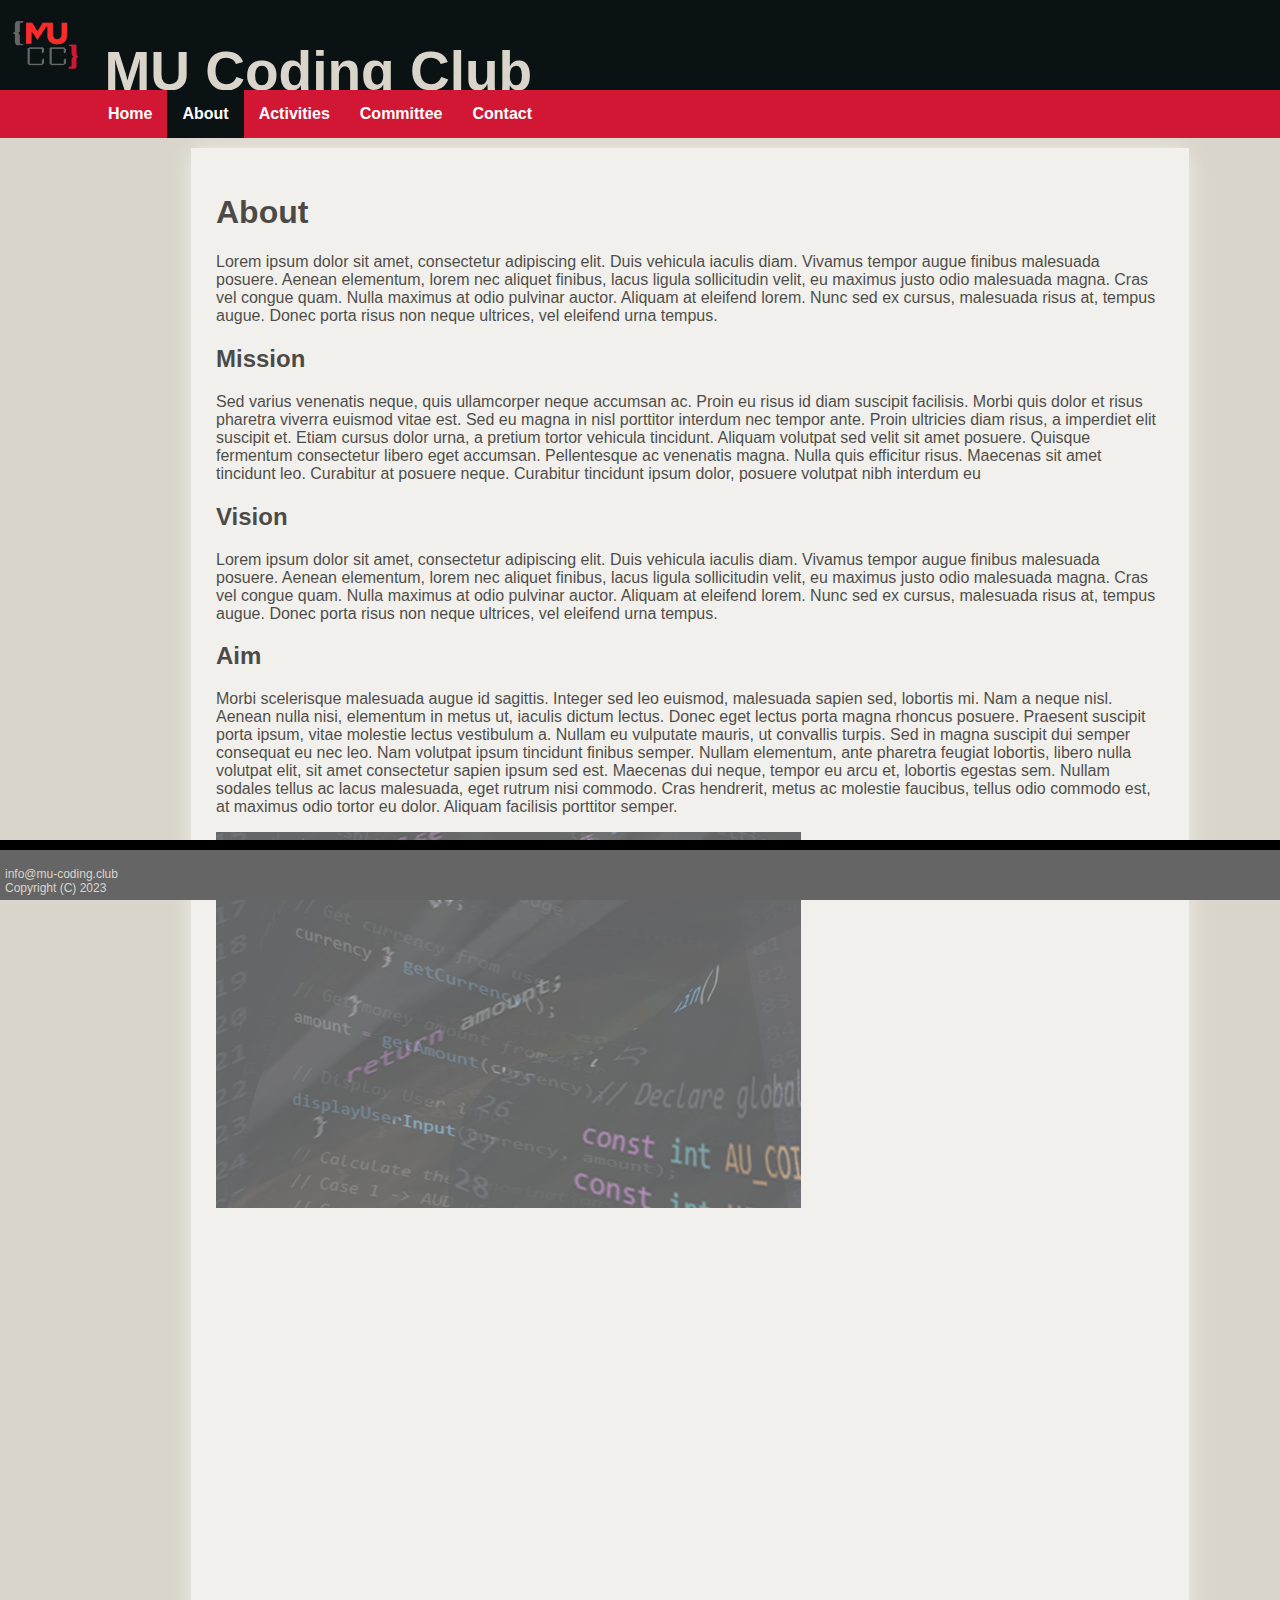
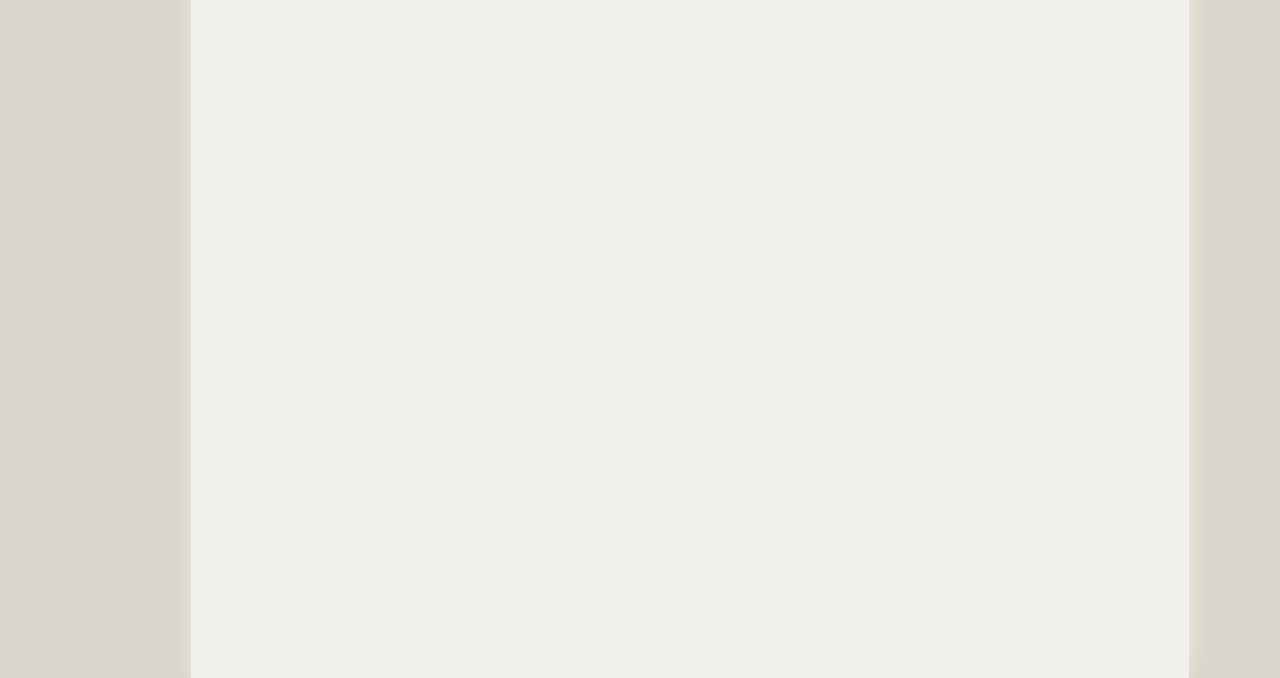
<file: mucodewebsite/about.html>
<!DOCTYPE html>
<html>
 <head>
  <title> MU Coding Club  </title>
 <link rel="stylesheet" href="css/style.css">
</head>

<body>

 <div class="topbar">
   <img src="images/logo_small.png">
   <h1 class="main-title"> MU Coding Club </h1>
 </div>

 <div class="navbar">
  <nav>
   <ul>
    <li> <a href="index.html">       Home         </a> </li>
    <li class="current"> <a href="about.html">       About        </a> </li>
    <li> <a href="activities.html">  Activities   </a> </li>
    <li> <a href="committee.html">   Committee    </a> </li>
    <li> <a href="contact.html">     Contact      </a> </li>
   </ul>
  </nav>
 </div>


 <div class="main-container">
    <h1> About </h1>
      <p>
       Lorem ipsum dolor sit amet, consectetur adipiscing elit. Duis vehicula iaculis diam. Vivamus tempor augue finibus malesuada posuere. Aenean elementum, lorem nec aliquet finibus, lacus ligula sollicitudin velit, eu maximus justo odio malesuada magna. Cras vel congue quam. Nulla maximus at odio pulvinar auctor. Aliquam at eleifend lorem. Nunc sed ex cursus, malesuada risus at, tempus augue. Donec porta risus non neque ultrices, vel eleifend urna tempus.
      </p>

    <h2> Mission </h2>
      <p>
       Sed varius venenatis neque, quis ullamcorper neque accumsan ac. Proin eu risus id diam suscipit facilisis. Morbi quis dolor et risus pharetra viverra euismod vitae est. Sed eu magna in nisl porttitor interdum nec tempor ante. Proin ultricies diam risus, a imperdiet elit suscipit et. Etiam cursus dolor urna, a pretium tortor vehicula tincidunt. Aliquam volutpat sed velit sit amet posuere. Quisque fermentum consectetur libero eget accumsan. Pellentesque ac venenatis magna. Nulla quis efficitur risus. Maecenas sit amet tincidunt leo. Curabitur at posuere neque. Curabitur tincidunt ipsum dolor, posuere volutpat nibh interdum eu
      </p>

    <h2> Vision </h2>
     <p>
      Lorem ipsum dolor sit amet, consectetur adipiscing elit. Duis vehicula iaculis diam. Vivamus tempor augue finibus malesuada posuere. Aenean elementum, lorem nec aliquet finibus, lacus ligula sollicitudin velit, eu maximus justo odio malesuada magna. Cras vel congue quam. Nulla maximus at odio pulvinar auctor. Aliquam at eleifend lorem. Nunc sed ex cursus, malesuada risus at, tempus augue. Donec porta risus non neque ultrices, vel eleifend urna tempus.
     </p>

    <h2> Aim </h2>
    <p>
      Morbi scelerisque malesuada augue id sagittis. Integer sed leo euismod, malesuada sapien sed, lobortis mi. Nam a neque nisl. Aenean nulla nisi, elementum in metus ut, iaculis dictum lectus. Donec eget lectus porta magna rhoncus posuere. Praesent suscipit porta ipsum, vitae molestie lectus vestibulum a. Nullam eu vulputate mauris, ut convallis turpis. Sed in magna suscipit dui semper consequat eu nec leo. Nam volutpat ipsum tincidunt finibus semper. Nullam elementum, ante pharetra feugiat lobortis, libero nulla volutpat elit, sit amet consectetur sapien ipsum sed est. Maecenas dui neque, tempor eu arcu et, lobortis egestas sem. Nullam sodales tellus ac lacus malesuada, eget rutrum nisi commodo. Cras hendrerit, metus ac molestie faucibus, tellus odio commodo est, at maximus odio tortor eu dolor. Aliquam facilisis porttitor semper.
    </p>

     <img src="images/code1.png">
  </div>

 <div class="footerbar">
 <p>info@mu-coding.club<br />
Copyright (C) 2023</p>
 </div>

 </body>
</html>
</file>
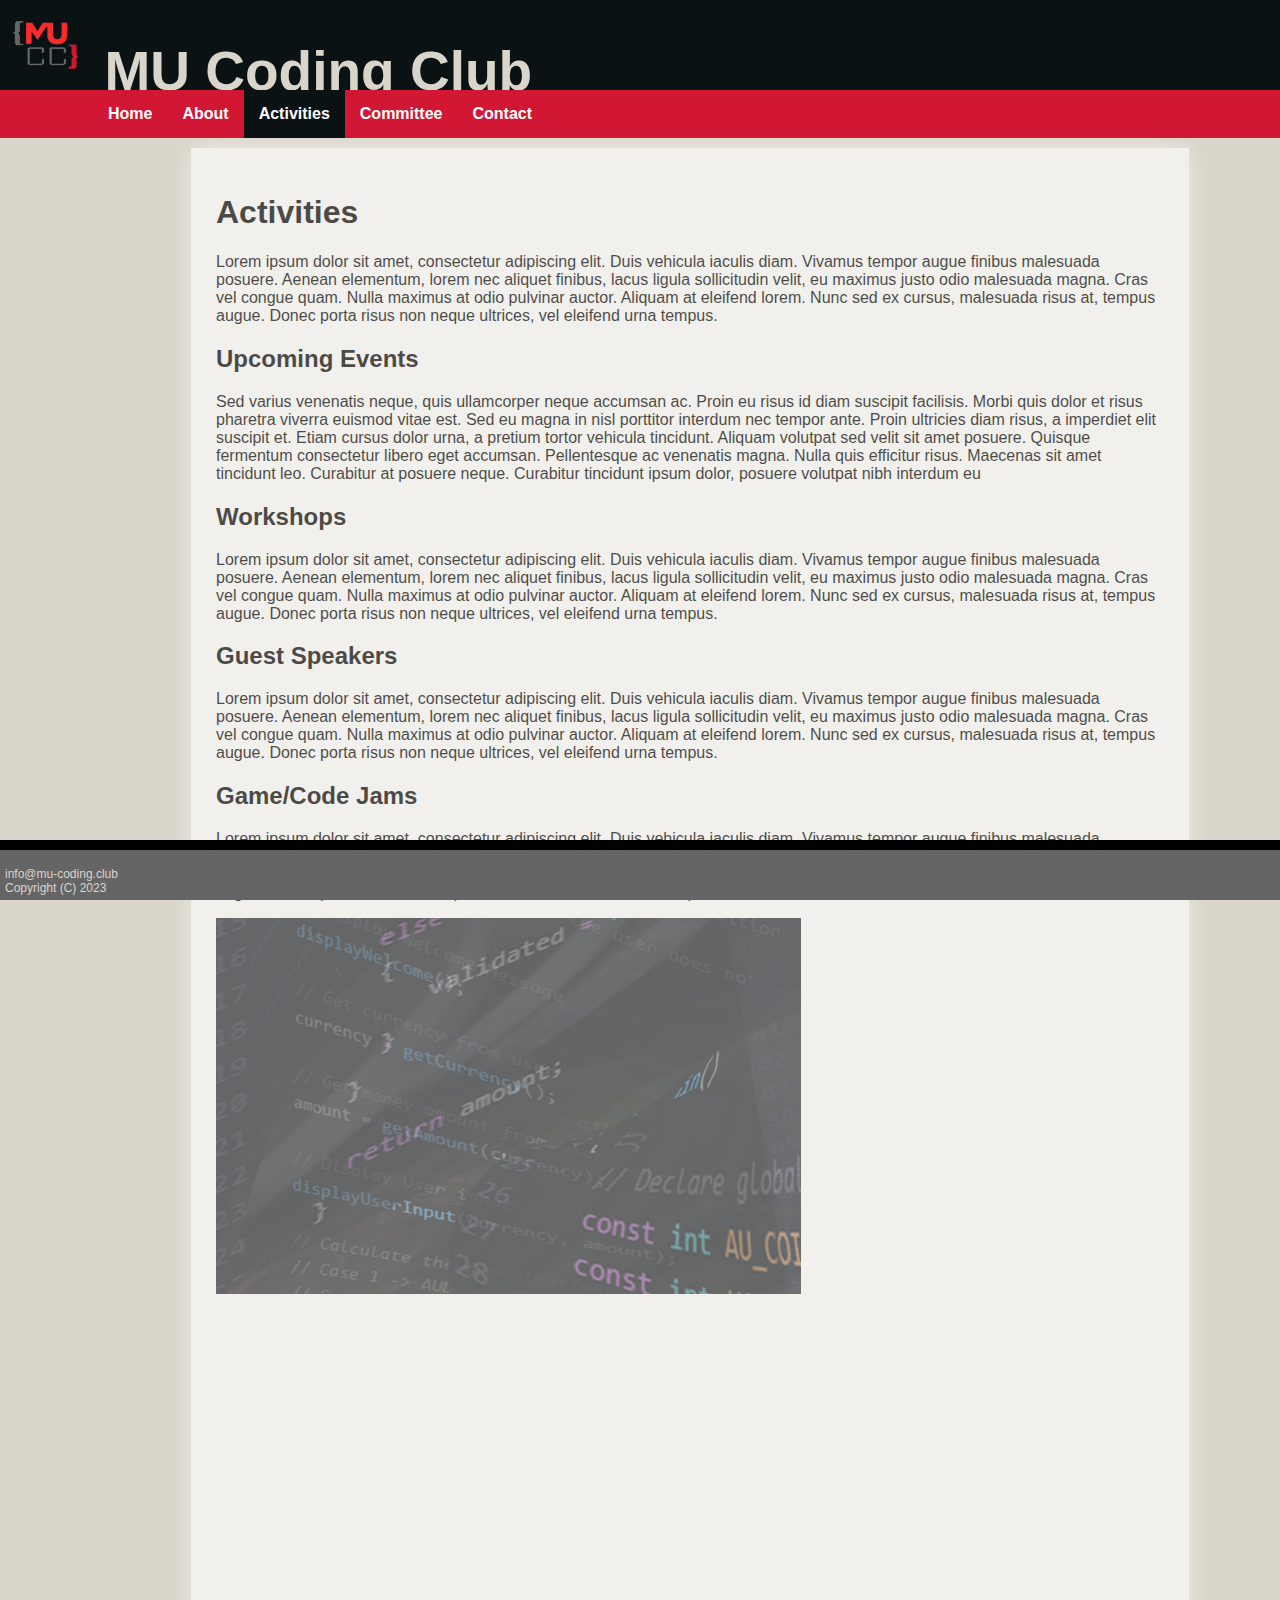
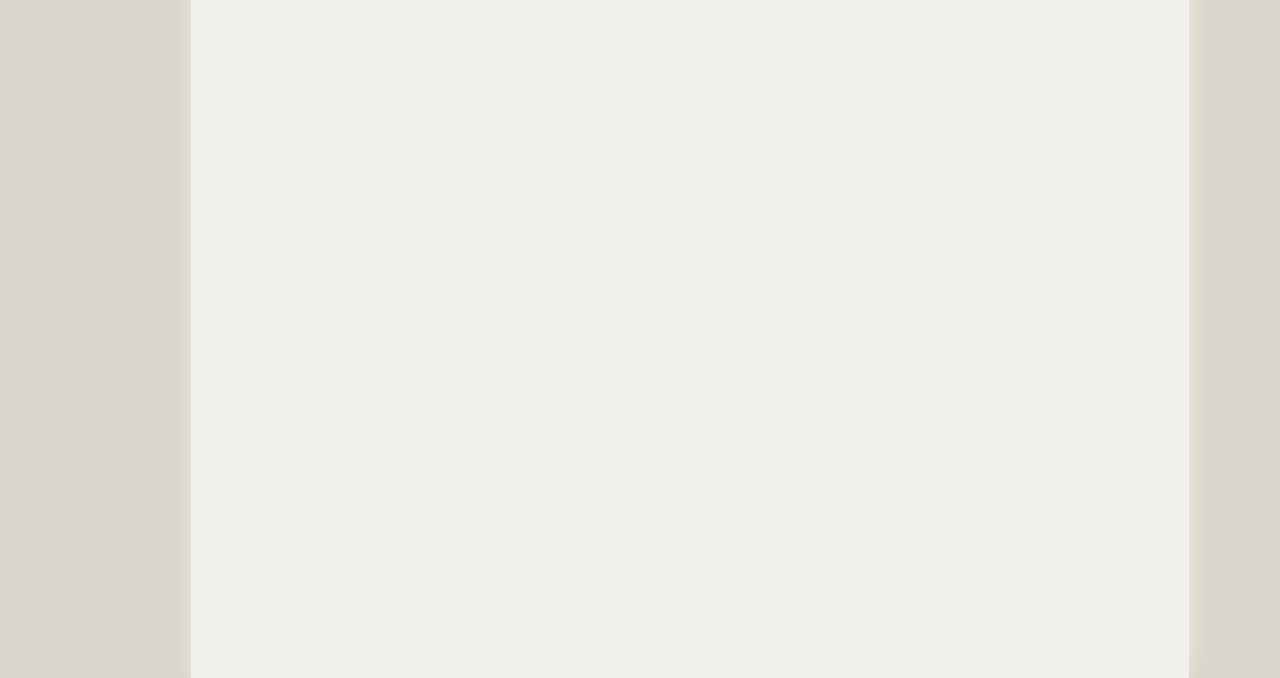
<file: mucodewebsite/activities.html>
<!DOCTYPE html>
<html>
 <head>
  <title> MU Coding Club  </title>
 <link rel="stylesheet" href="css/style.css">
</head>

<body>

 <div class="topbar">
   <img src="images/logo_small.png">
   <h1 class="main-title"> MU Coding Club </h1>
 </div>

 <div class="navbar">
  <nav>
   <ul>
    <li> <a href="index.html">       Home         </a> </li>
    <li> <a href="about.html">       About        </a> </li>
    <li class="current"> <a href="activities.html">  Activities   </a> </li>
    <li> <a href="committee.html">   Committee    </a> </li>
    <li> <a href="contact.html">     Contact      </a> </li>
   </ul>
  </nav>
 </div>


 <div class="main-container">
    <h1> Activities </h1>
      <p>
       Lorem ipsum dolor sit amet, consectetur adipiscing elit. Duis vehicula iaculis diam. Vivamus tempor augue finibus malesuada posuere. Aenean elementum, lorem nec aliquet finibus, lacus ligula sollicitudin velit, eu maximus justo odio malesuada magna. Cras vel congue quam. Nulla maximus at odio pulvinar auctor. Aliquam at eleifend lorem. Nunc sed ex cursus, malesuada risus at, tempus augue. Donec porta risus non neque ultrices, vel eleifend urna tempus.
      </p>

    <h2> Upcoming Events </h2>
      <p>
       Sed varius venenatis neque, quis ullamcorper neque accumsan ac. Proin eu risus id diam suscipit facilisis. Morbi quis dolor et risus pharetra viverra euismod vitae est. Sed eu magna in nisl porttitor interdum nec tempor ante. Proin ultricies diam risus, a imperdiet elit suscipit et. Etiam cursus dolor urna, a pretium tortor vehicula tincidunt. Aliquam volutpat sed velit sit amet posuere. Quisque fermentum consectetur libero eget accumsan. Pellentesque ac venenatis magna. Nulla quis efficitur risus. Maecenas sit amet tincidunt leo. Curabitur at posuere neque. Curabitur tincidunt ipsum dolor, posuere volutpat nibh interdum eu
      </p>

    <h2> Workshops </h2>
     <p>
      Lorem ipsum dolor sit amet, consectetur adipiscing elit. Duis vehicula iaculis diam. Vivamus tempor augue finibus malesuada posuere. Aenean elementum, lorem nec aliquet finibus, lacus ligula sollicitudin velit, eu maximus justo odio malesuada magna. Cras vel congue quam. Nulla maximus at odio pulvinar auctor. Aliquam at eleifend lorem. Nunc sed ex cursus, malesuada risus at, tempus augue. Donec porta risus non neque ultrices, vel eleifend urna tempus.
     </p>

     <h2> Guest Speakers </h2>
      <p>
       Lorem ipsum dolor sit amet, consectetur adipiscing elit. Duis vehicula iaculis diam. Vivamus tempor augue finibus malesuada posuere. Aenean elementum, lorem nec aliquet finibus, lacus ligula sollicitudin velit, eu maximus justo odio malesuada magna. Cras vel congue quam. Nulla maximus at odio pulvinar auctor. Aliquam at eleifend lorem. Nunc sed ex cursus, malesuada risus at, tempus augue. Donec porta risus non neque ultrices, vel eleifend urna tempus.
      </p>

      <h2> Game/Code Jams </h2>
       <p>
        Lorem ipsum dolor sit amet, consectetur adipiscing elit. Duis vehicula iaculis diam. Vivamus tempor augue finibus malesuada posuere. Aenean elementum, lorem nec aliquet finibus, lacus ligula sollicitudin velit, eu maximus justo odio malesuada magna. Cras vel congue quam. Nulla maximus at odio pulvinar auctor. Aliquam at eleifend lorem. Nunc sed ex cursus, malesuada risus at, tempus augue. Donec porta risus non neque ultrices, vel eleifend urna tempus.
       </p>

     <img src="images/code1.png">
  </div>

 <div class="footerbar">
  <p>info@mu-coding.club<br />
Copyright (C) 2023</p>
 </div>

 </body>
</html>
</file>
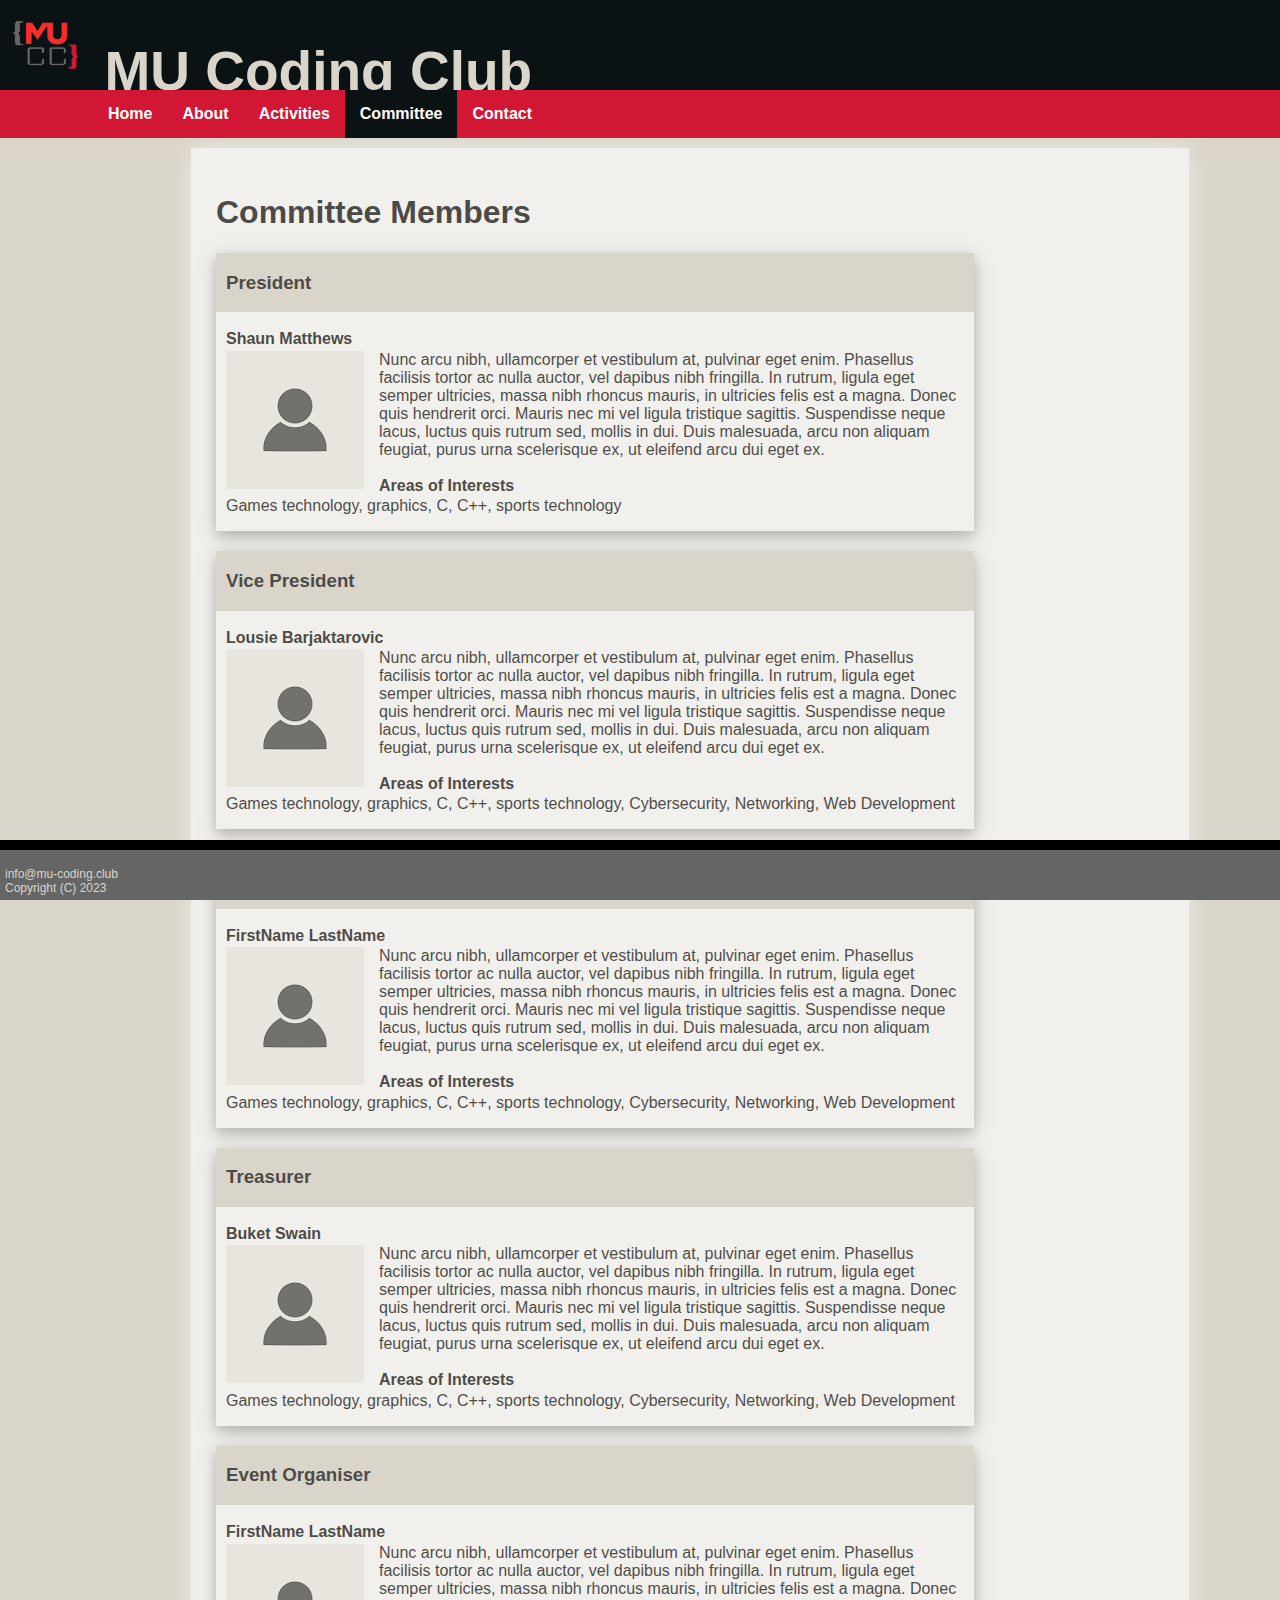
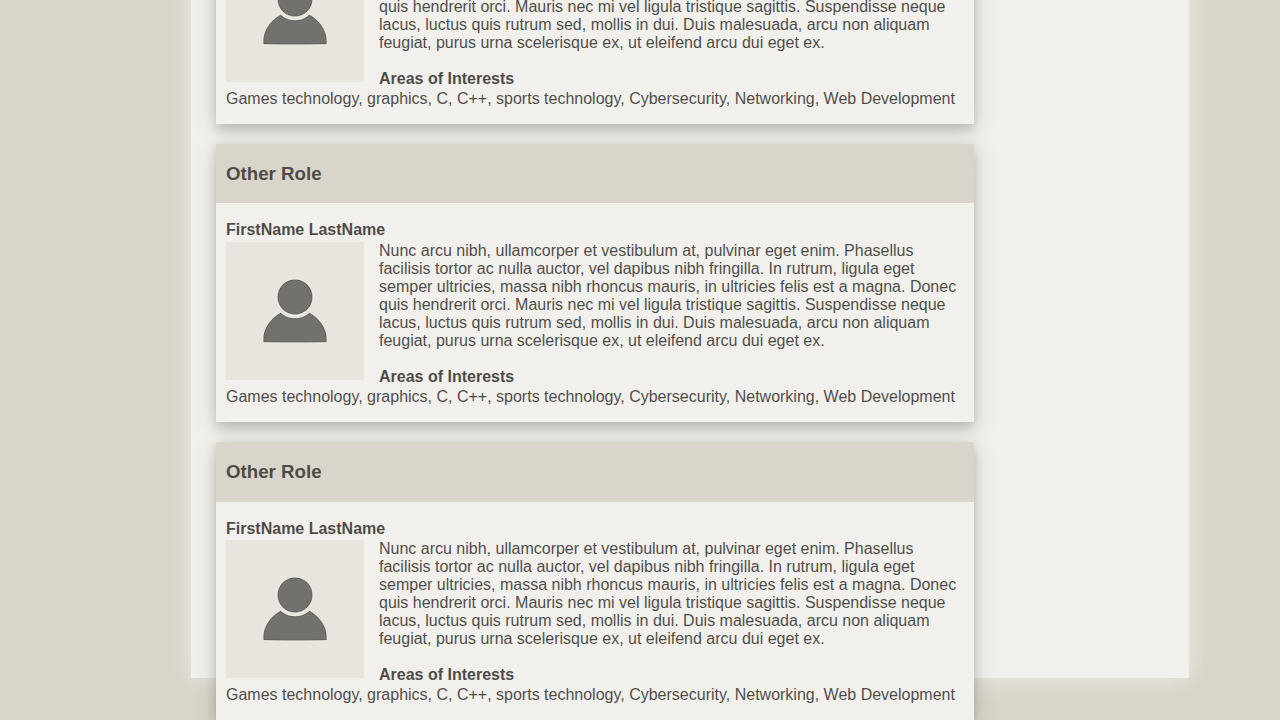
<file: mucodewebsite/committee.html>
<!DOCTYPE html>
<html>
 <head>
  <title> MU Coding Club  </title>
 <link rel="stylesheet" href="css/style.css">
</head>

<body>

 <div class="topbar">
   <img src="images/logo_small.png">
   <h1 class="main-title"> MU Coding Club </h1>
 </div>

 <div class="navbar">
  <nav>
   <ul>
    <li> <a href="index.html">       Home         </a> </li>
    <li> <a href="about.html">       About        </a> </li>
    <li> <a href="activities.html">  Activities   </a> </li>
    <li class="current"> <a href="committee.html">   Committee    </a> </li>
    <li> <a href="contact.html">     Contact      </a> </li>
   </ul>
  </nav>
 </div>


 <div class="main-container">
    <h1> Committee Members </h1>



    <div class="box clearfix">
      <div class="box-top-gray clearfix">
        <h3>President</h3>
      </div>
      <div class="box-content clearfix">
      <p>
       <span class="subheading"> Shaun Matthews </span><br>
       <img class="wrap" src="images/placeholder.png">
        Nunc arcu nibh, ullamcorper et vestibulum at, pulvinar eget enim. Phasellus facilisis tortor ac nulla auctor, vel dapibus nibh fringilla. In rutrum, ligula eget semper ultricies, massa nibh rhoncus mauris, in ultricies felis est a magna. Donec quis hendrerit orci. Mauris nec mi vel ligula tristique sagittis. Suspendisse neque lacus, luctus quis rutrum sed, mollis in dui. Duis malesuada, arcu non aliquam feugiat, purus urna scelerisque ex, ut eleifend arcu dui eget ex.
      </p>
      <p>
      <span class="subheading"> Areas of Interests</span><br>
       Games technology, graphics, C, C++, sports technology
      </p>
      </div>
    </div>


      <div class="box clearfix">
        <div class="box-top-gray clearfix">
          <h3>Vice President</h3>
        </div>
        <div class="box-content clearfix">
        <p>
         <span class="subheading"> Lousie Barjaktarovic </span><br>
         <img class="wrap" src="images/placeholder.png">
          Nunc arcu nibh, ullamcorper et vestibulum at, pulvinar eget enim. Phasellus facilisis tortor ac nulla auctor, vel dapibus nibh fringilla. In rutrum, ligula eget semper ultricies, massa nibh rhoncus mauris, in ultricies felis est a magna. Donec quis hendrerit orci. Mauris nec mi vel ligula tristique sagittis. Suspendisse neque lacus, luctus quis rutrum sed, mollis in dui. Duis malesuada, arcu non aliquam feugiat, purus urna scelerisque ex, ut eleifend arcu dui eget ex.
        </p>
        <p>
        <span class="subheading"> Areas of Interests</span><br>
         Games technology, graphics, C, C++, sports technology, Cybersecurity, Networking, Web Development
        </p>
        </div>
      </div>


      <div class="box clearfix">
        <div class="box-top-gray clearfix">
          <h3>Secretary</h3>
        </div>
        <div class="box-content clearfix">
        <p>
         <span class="subheading"> FirstName LastName </span><br>
         <img class="wrap" src="images/placeholder.png">
          Nunc arcu nibh, ullamcorper et vestibulum at, pulvinar eget enim. Phasellus facilisis tortor ac nulla auctor, vel dapibus nibh fringilla. In rutrum, ligula eget semper ultricies, massa nibh rhoncus mauris, in ultricies felis est a magna. Donec quis hendrerit orci. Mauris nec mi vel ligula tristique sagittis. Suspendisse neque lacus, luctus quis rutrum sed, mollis in dui. Duis malesuada, arcu non aliquam feugiat, purus urna scelerisque ex, ut eleifend arcu dui eget ex.
        </p>
        <p>
        <span class="subheading"> Areas of Interests</span><br>
          Games technology, graphics, C, C++, sports technology, Cybersecurity, Networking, Web Development
        </p>
        </div>
      </div>


      <div class="box clearfix">
        <div class="box-top-gray clearfix">
          <h3>Treasurer</h3>
        </div>
        <div class="box-content clearfix">
        <p>
         <span class="subheading"> Buket Swain </span><br>
         <img class="wrap" src="images/placeholder.png">
          Nunc arcu nibh, ullamcorper et vestibulum at, pulvinar eget enim. Phasellus facilisis tortor ac nulla auctor, vel dapibus nibh fringilla. In rutrum, ligula eget semper ultricies, massa nibh rhoncus mauris, in ultricies felis est a magna. Donec quis hendrerit orci. Mauris nec mi vel ligula tristique sagittis. Suspendisse neque lacus, luctus quis rutrum sed, mollis in dui. Duis malesuada, arcu non aliquam feugiat, purus urna scelerisque ex, ut eleifend arcu dui eget ex.
        </p>
        <p>
        <span class="subheading"> Areas of Interests</span><br>
          Games technology, graphics, C, C++, sports technology, Cybersecurity, Networking, Web Development
        </p>
        </div>
      </div>


      <div class="box clearfix">
        <div class="box-top-gray clearfix">
          <h3>Event Organiser</h3>
        </div>
        <div class="box-content clearfix">
        <p>
         <span class="subheading"> FirstName LastName </span><br>
         <img class="wrap" src="images/placeholder.png">
          Nunc arcu nibh, ullamcorper et vestibulum at, pulvinar eget enim. Phasellus facilisis tortor ac nulla auctor, vel dapibus nibh fringilla. In rutrum, ligula eget semper ultricies, massa nibh rhoncus mauris, in ultricies felis est a magna. Donec quis hendrerit orci. Mauris nec mi vel ligula tristique sagittis. Suspendisse neque lacus, luctus quis rutrum sed, mollis in dui. Duis malesuada, arcu non aliquam feugiat, purus urna scelerisque ex, ut eleifend arcu dui eget ex.
        </p>
        <p>
        <span class="subheading"> Areas of Interests</span><br>
         Games technology, graphics, C, C++, sports technology, Cybersecurity, Networking, Web Development
        </p>
        </div>
      </div>

      <div class="box clearfix">
        <div class="box-top-gray clearfix">
          <h3>Other Role</h3>
        </div>
        <div class="box-content clearfix">
        <p>
         <span class="subheading"> FirstName LastName </span><br>
         <img class="wrap" src="images/placeholder.png">
          Nunc arcu nibh, ullamcorper et vestibulum at, pulvinar eget enim. Phasellus facilisis tortor ac nulla auctor, vel dapibus nibh fringilla. In rutrum, ligula eget semper ultricies, massa nibh rhoncus mauris, in ultricies felis est a magna. Donec quis hendrerit orci. Mauris nec mi vel ligula tristique sagittis. Suspendisse neque lacus, luctus quis rutrum sed, mollis in dui. Duis malesuada, arcu non aliquam feugiat, purus urna scelerisque ex, ut eleifend arcu dui eget ex.
        </p>
        <p>
        <span class="subheading"> Areas of Interests</span><br>
         Games technology, graphics, C, C++, sports technology, Cybersecurity, Networking, Web Development
        </p>
        </div>
      </div>

      <div class="box clearfix">
        <div class="box-top-gray clearfix">
          <h3>Other Role</h3>
        </div>
        <div class="box-content clearfix">
        <p>
         <span class="subheading"> FirstName LastName </span><br>
         <img class="wrap" src="images/placeholder.png">
          Nunc arcu nibh, ullamcorper et vestibulum at, pulvinar eget enim. Phasellus facilisis tortor ac nulla auctor, vel dapibus nibh fringilla. In rutrum, ligula eget semper ultricies, massa nibh rhoncus mauris, in ultricies felis est a magna. Donec quis hendrerit orci. Mauris nec mi vel ligula tristique sagittis. Suspendisse neque lacus, luctus quis rutrum sed, mollis in dui. Duis malesuada, arcu non aliquam feugiat, purus urna scelerisque ex, ut eleifend arcu dui eget ex.
        </p>
        <p>
        <span class="subheading"> Areas of Interests</span><br>
         Games technology, graphics, C, C++, sports technology, Cybersecurity, Networking, Web Development
        </p>
        </div>
      </div>

  </div>

 <div class="footerbar">
<p>info@mu-coding.club<br />
Copyright (C) 2023</p>
 </div>

 </body>
</html>
</file>
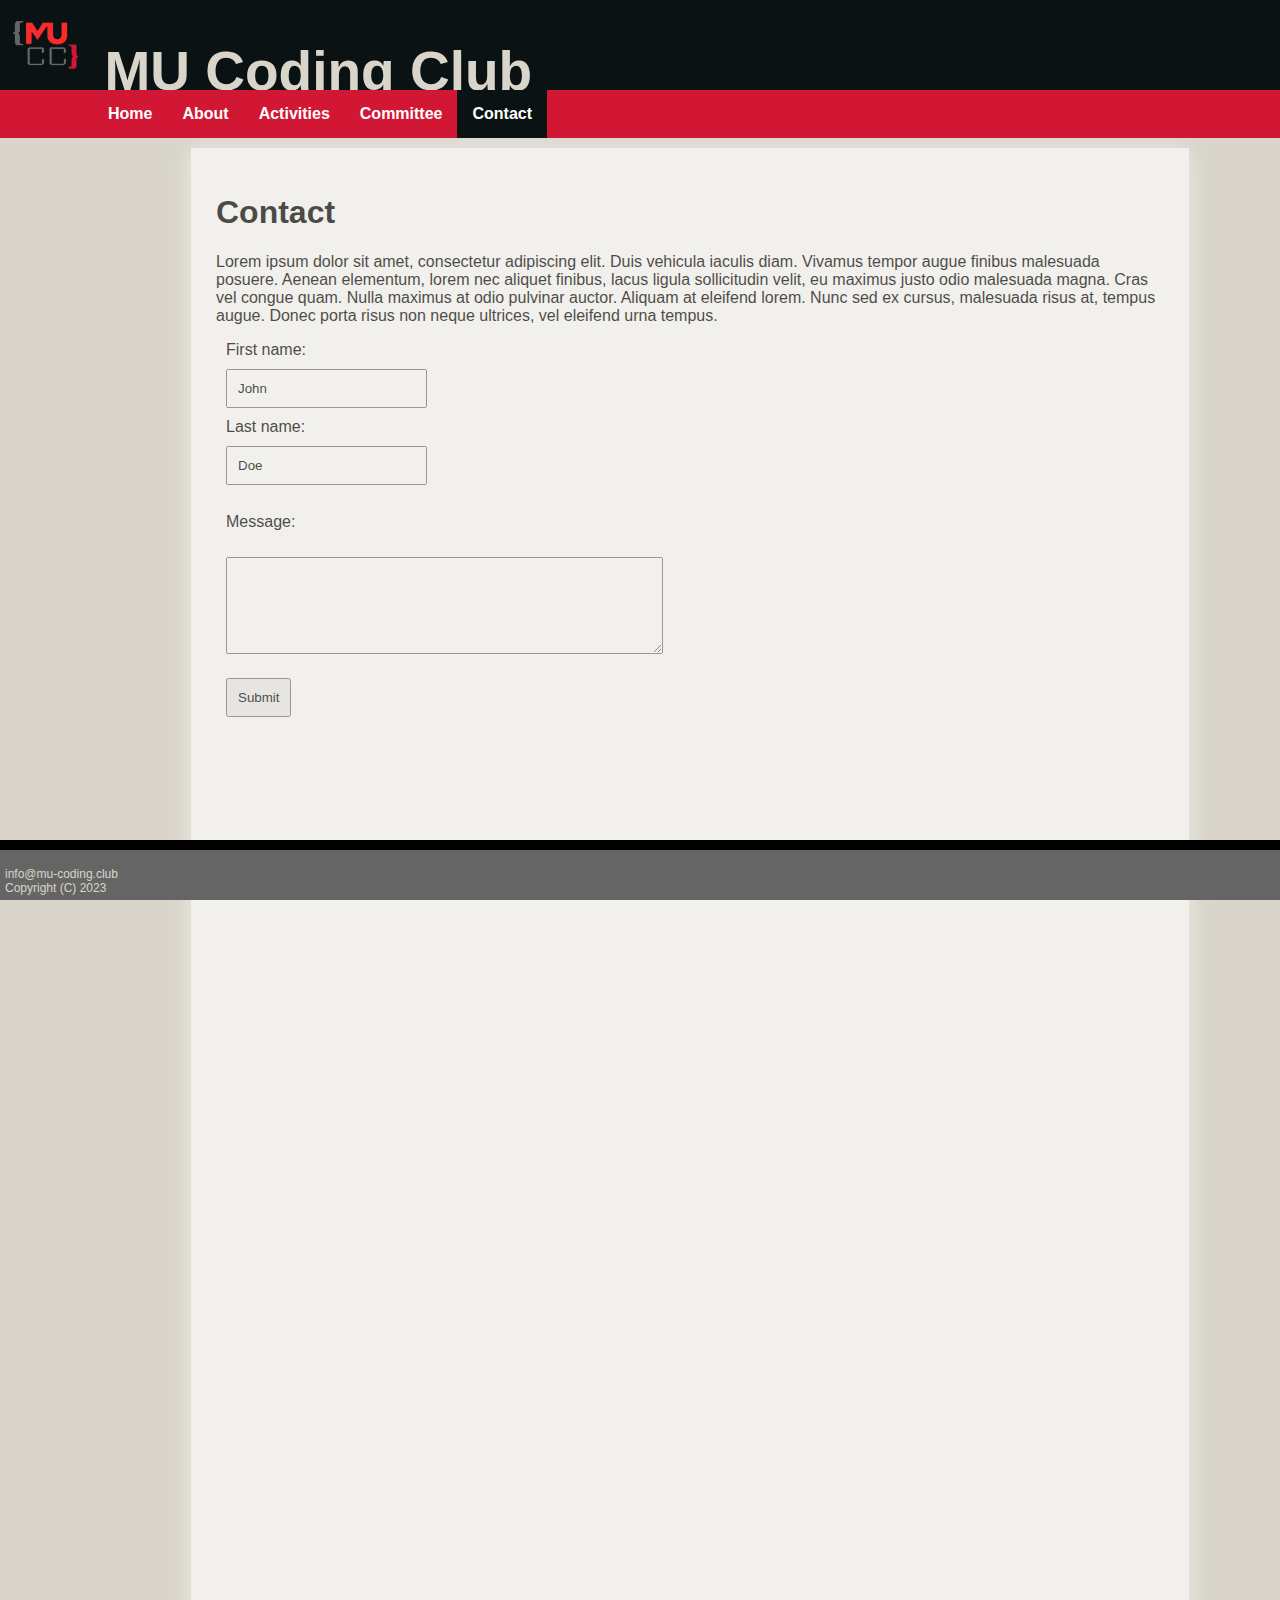
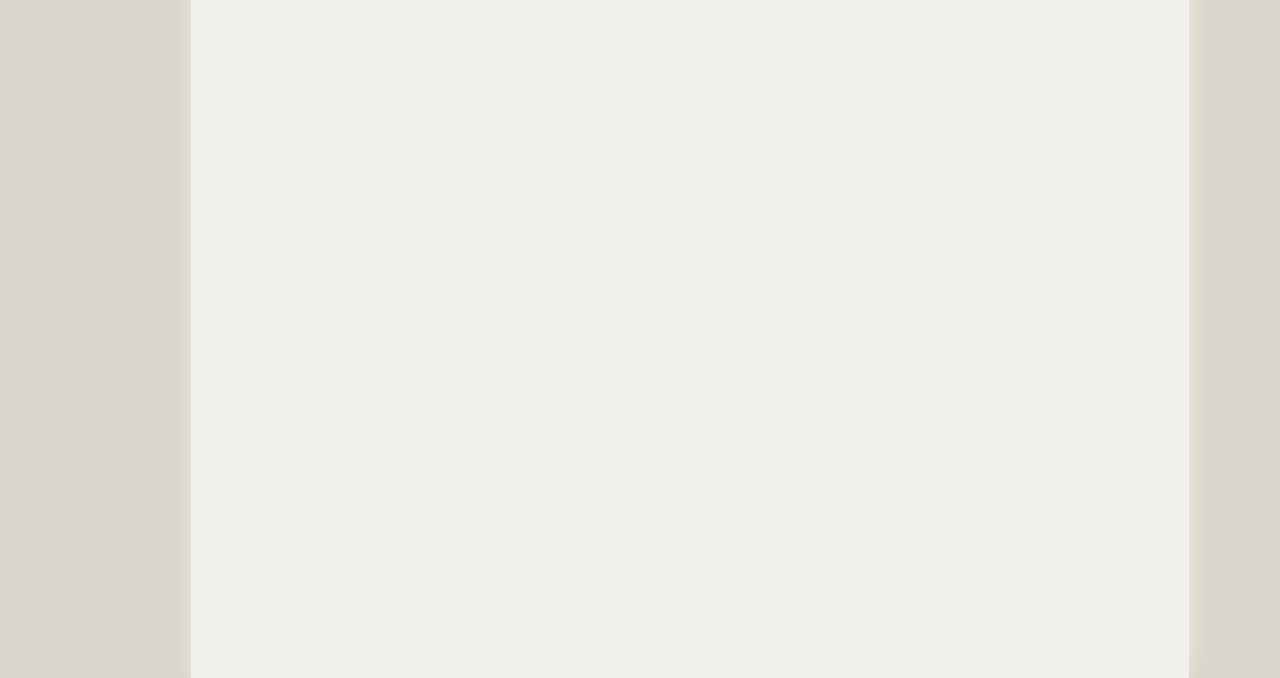
<file: mucodewebsite/contact.html>
<!DOCTYPE html>
<html>
 <head>
  <title> MU Coding Club  </title>
 <link rel="stylesheet" href="css/style.css">
</head>

<body>

 <div class="topbar">
   <img src="images/logo_small.png">
   <h1 class="main-title"> MU Coding Club </h1>
 </div>

 <div class="navbar">
  <nav>
   <ul>
    <li> <a href="index.html">       Home         </a> </li>
    <li> <a href="about.html">       About        </a> </li>
    <li> <a href="activities.html">  Activities   </a> </li>
    <li> <a href="committee.html">   Committee    </a> </li>
    <li class="current"> <a href="contact.html">     Contact      </a> </li>
   </ul>
  </nav>
 </div>


 <div class="main-container">
    <h1> Contact </h1>
      <p>
       Lorem ipsum dolor sit amet, consectetur adipiscing elit. Duis vehicula iaculis diam. Vivamus tempor augue finibus malesuada posuere. Aenean elementum, lorem nec aliquet finibus, lacus ligula sollicitudin velit, eu maximus justo odio malesuada magna. Cras vel congue quam. Nulla maximus at odio pulvinar auctor. Aliquam at eleifend lorem. Nunc sed ex cursus, malesuada risus at, tempus augue. Donec porta risus non neque ultrices, vel eleifend urna tempus.
      </p>

      <form action="/action_page.php">
          <label for="fname">First name:</label><br>
          <input type="text" id="fname" name="fname" value="John"><br>

          <label for="lname">Last name:</label><br>
          <input type="text" id="lname" name="lname" value="Doe"><br><br>

          <label for="message">Message:</label></p>
          <textarea id="w3review" name="message" rows="5" cols="50"></textarea>
          <br>

          <input type="submit" value="Submit">
      </form>


  </div>

 <div class="footerbar">
 <p>info@mu-coding.club<br />
Copyright (C) 2023</p>
 </div>

 </body>
</html>
</file>
<file: mucodewebsite/css/style.css>
body
{
	font-family: sans-serif;
	background-color: #d9d5ca;
}

.topbar
{
  background-color: #0b1213;
  color: #d9d5ca;
  position: fixed;
  left: 0px;
  top: 0px;
  height: 90px;
  width: 100%;
}

.main-title
{
	display: inline;
  font-size: 55px;
  left: 150px;
}

.navbar
{
  background-color: #d11734;
  color: white;
  padding: 0px;
  margin: 0px;
  position: fixed;
  left: 0px;
  top: 90px;
  height: 48px;
  display: inline-block;
  width: 100%;
  z-index: 0;
}


nav
{
	display: inline;
	position: absolute;
	padding-left: 93px;
	color: red;
}

ul
{
	list-style-type: none;
	margin: 0;
	padding: 0;
	overflow: hidden;
	font-weight: bold;
}


li
{
	float: left;
	padding: 0px;
}

li a
{
	display: block;
	color: white;
	text-align: center;
	padding: 15px;
	text-decoration: none;
}

li a:hover
{
	background-color: #0b1213;
	color: whites;
}

.current
{
  background-color: #0b1213;
}
.main-container
{
	background-color: white;
	opacity: 0.65;
	color: black;
	font-size: 1em;
	font-weight: normal;
	position: relative;
	padding: 25px;
	left: 50px;
	top: 140px;
	width: 75%;
	height: 2080px;
  margin: auto;
	box-shadow: 0px 0px 25px -2px white;
  z-index: -2;
}


.footerbar
{
	background-color: #656565;
	color: #d9d5ca;
  font-size: 0.75em;
	padding: 5px;
	margin: 0px;
	position: fixed;
	left: 0px;
	bottom: 0px;
	height: 40px;
	width: 100%;
	border-top: 10px solid black;
}


@media screen and (min-width: 800px)
{
	body
 	{

	 }
}

@media screen and (min-width: 1000px)
{
	body
	{

	}
}

.wrap
{
  display: inline;
  float: left;
  margin-right: 15px;
}


.box {
	width: 80%;
	background-color: transparent;
	box-shadow:0 5px 10px 0 rgba(0,0,0,0.2),0 5px 20px 0 rgba(0,0,0,0.25);
	margin-bottom: 20px;
	margin-top: 20px;
}
.box-top-orange {
	background-color: orange;
	padding-left: 10px;
	padding-right: 10px;
}
.box-top-purple {
	background-color: purple;
	padding-left: 10px;
	padding-right: 10px;
	color: white;
}
.box-top-gray {
	background-color: #d9d5ca;
	padding-left: 10px;
	padding-right: 10px;
	color: black;
}
.box-content {
	background-color: white;
	padding-left: 10px;
		padding-right: 10px;
}


.clearfix:after,.clearfix:before {content:"";display:table;clear:both}

.subheading {line-height: 1.4; font-weight: bold;}

label
{
		margin: 0px;
		padding: 10px;
}

input, textarea
{
		margin: 10px;
		padding: 10px;
}
</file>
